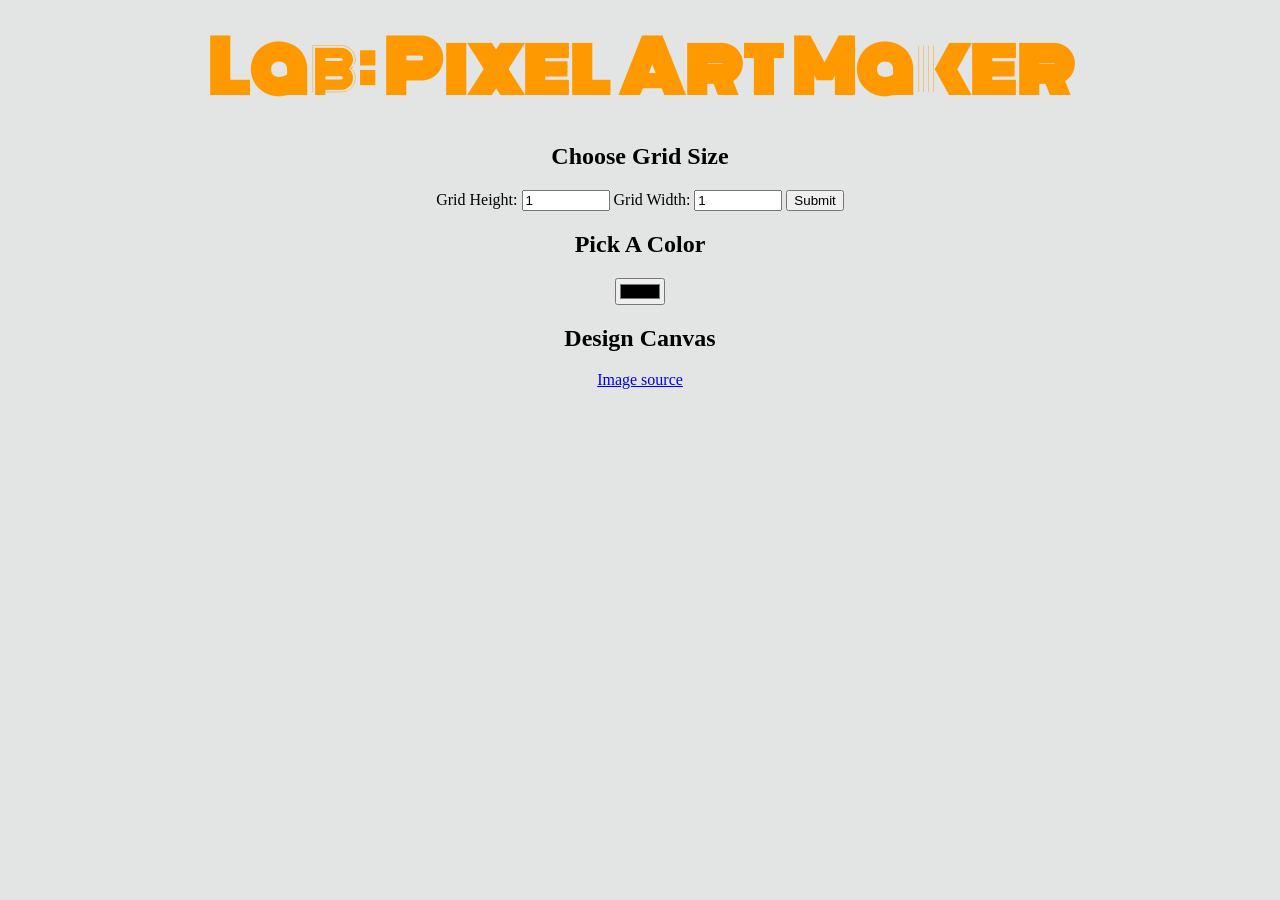
<file: Project-3/project-pixel-art-maker-starter-master/index.html>
<!DOCTYPE html>
<html>
<head>
    <title>Pixel Art Maker!</title>
    <link rel="stylesheet" href="https://fonts.googleapis.com/css?family=Monoton">
    <link rel="stylesheet" href="styles.css">
    <script src="http://code.jquery.com/jquery-3.3.1.js"></script>
</head>
<body>
    <h1>Lab: Pixel Art Maker</h1>

    <h2>Choose Grid Size</h2>
    <form id="sizePicker">
        Grid Height:
        <input type="number" id="inputHeight" name="height" min="1" value="1">
        Grid Width:
        <input type="number" id="inputWeight" name="width" min="1" value="1">
        <input type="submit">
    </form>

    <h2>Pick A Color</h2>
    <input type="color" id="colorPicker">

    <h2>Design Canvas</h2>
    <table id="pixelCanvas"></table>
    <a href="https://pixabay.com/get/ee31b10a28e9002ad25a5840981318c3fe76e7d41eb3184293f4c8/mona-lisa-74050_1920.jpg">Image source</a>
    <script src="designs.js"></script>
</body>
</html>
</file>
<file: Project-3/project-pixel-art-maker-starter-master/styles.css>
body {
    text-align: center;
    background-color: #e3e5e4;
}

body:hover {

}

h1 {
    font-family: Monoton;
    font-size: 70px;
    margin: 0.2em;
    color: #ff9900
}

h2 .val{
    margin: 1em 0 0.25em;
}

h2:first-of-type(2) {
    margin-top: 0.5em;
}

table,
tr,
td {
    border: 1px solid black;
}

table {
    border-collapse: collapse;
    margin: 0 auto;
    background-image: url("https://pixabay.com/get/ee31b10a28e9002ad25a5840981318c3fe76e7d41eb3184293f4c8/mona-lisa-74050_1920.jpg");
    background-repeat: no-repeat;
    background-size: 100%;
}

tr {
    height: 20px;
}

td {
    width: 20px;
}

input[type=number] {
    width: 6em;
}
</file>
